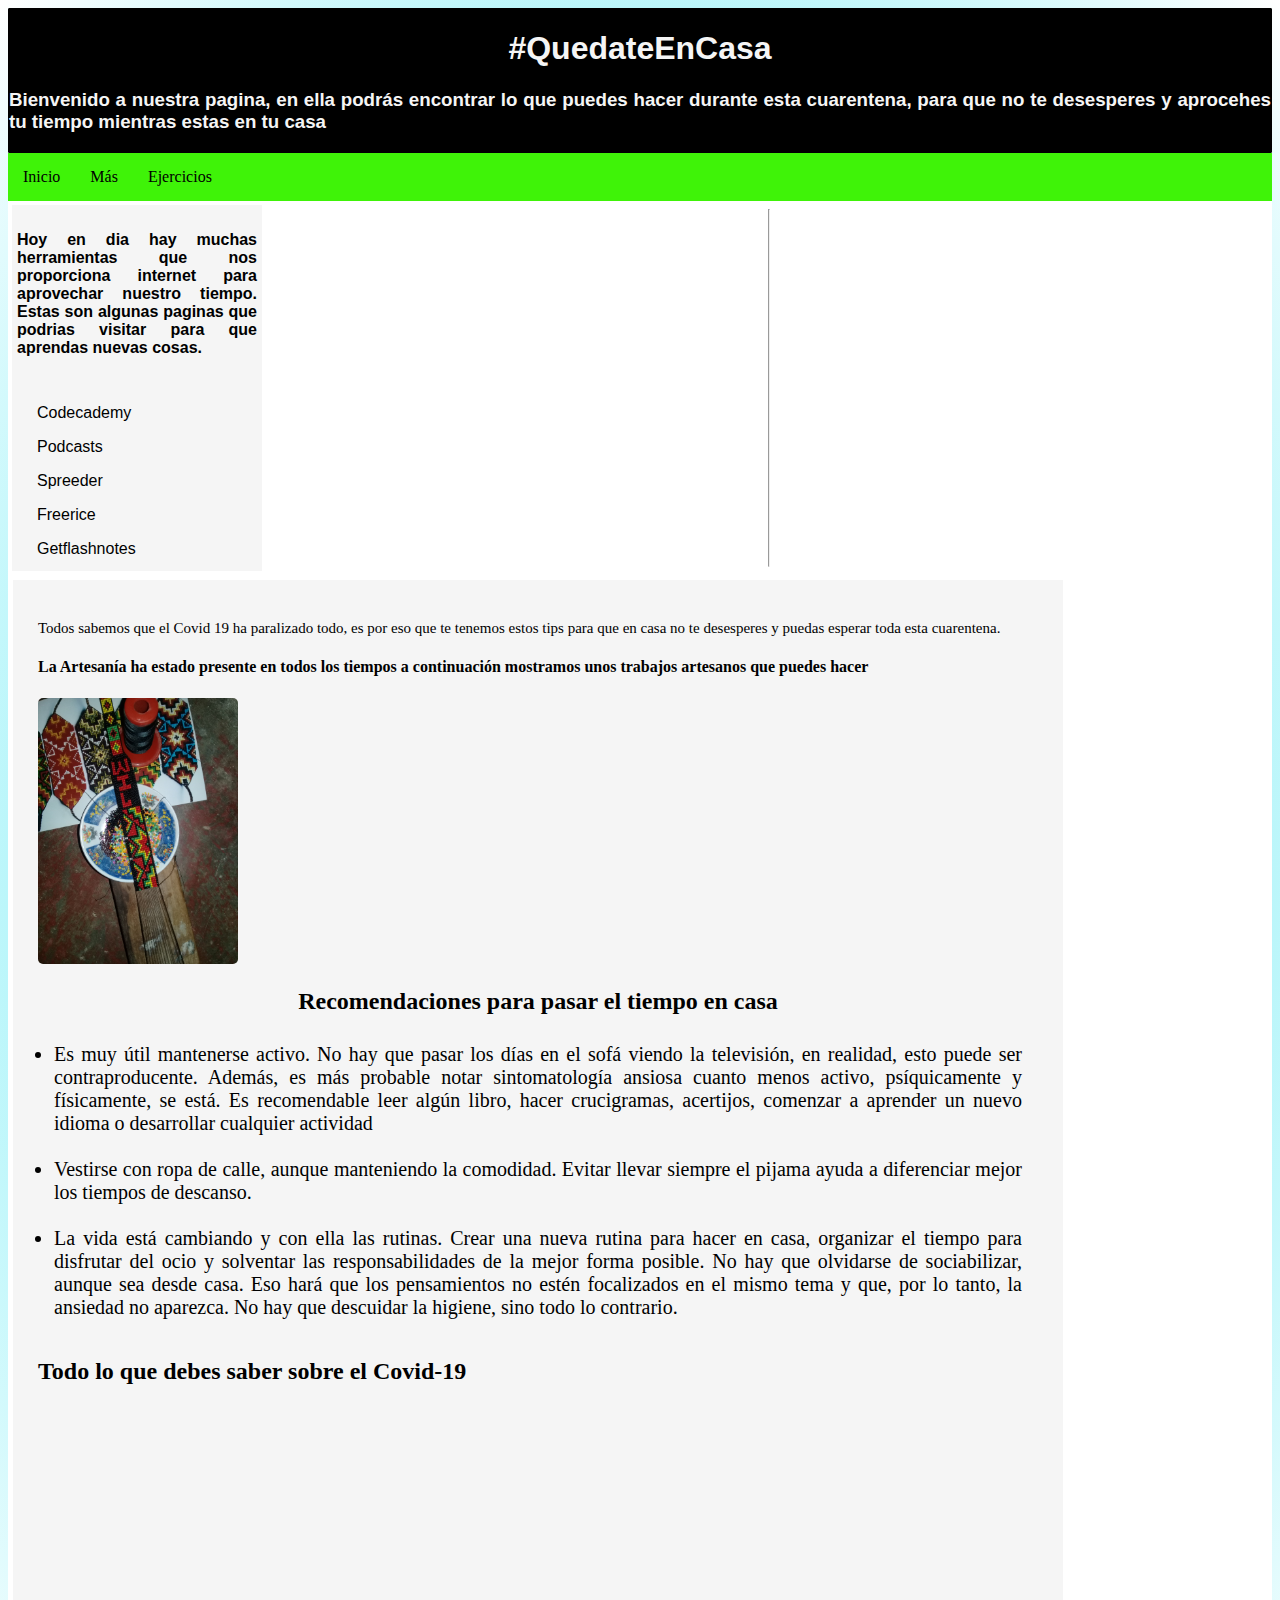
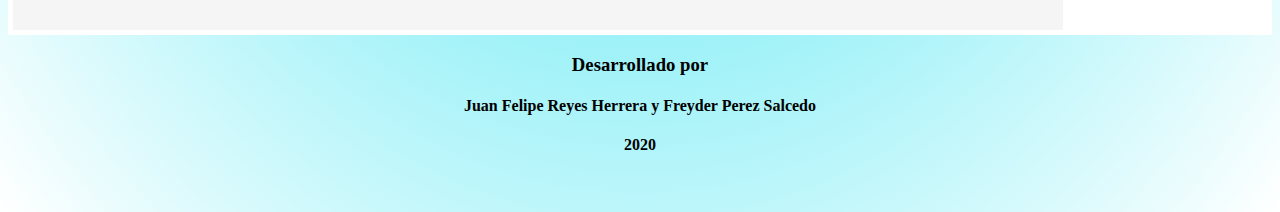
<file: index.html>
<!DOCTYPE html>
<html lang="es">
<head>
    <meta charset="UTF-8">
    <meta name="viewport" content="width=device-width, initial-scale=1.0">
    <title>Quedate en casa</title>
    <link rel="stylesheet" href="css/estilo.css">
</head>
<body>
    <header>
        <h1 align="center">#QuedateEnCasa</h1>
        <h3 align="justify">Bienvenido a nuestra pagina, en ella podrás encontrar lo que puedes hacer durante esta cuarentena, para que no te desesperes y aprocehes tu tiempo mientras estas en tu casa</h3>
    </header>
   
    <nav>
      <ul class="mn">
        <li><a href="index.html">Inicio</a></li>
        <li><a href="mas.html">Más</a></li>
        <li><a href="ejercicios.html">Ejercicios</a></li>
      </ul>
    </nav>
    <div class="cont">
        <div class="m2">
            <h4 align="justify">Hoy en dia hay muchas herramientas que nos proporciona internet para aprovechar nuestro tiempo. Estas son algunas paginas que podrias visitar para que aprendas nuevas cosas. </h4><br>
            <ul class="mv">
                <li><a href="https://www.codecademy.com/?locale_code=es">Codecademy</a></li>
                <li><a href="https://www.apple.com/itunes/">Podcasts</a></li>
                <li><a href="https://www.spreeder.com/">Spreeder</a></li>
                <li><a href="https://freerice.com/">Freerice</a></li>
                <li><a href="https://www.getflashnotes.com/join/">Getflashnotes</a></li>
            </ul>
        </div><hr>
        <div class="m3">
            <p>Todos sabemos que el Covid 19 ha paralizado todo, es por eso que te tenemos estos tips para que en casa no te desesperes y puedas esperar toda esta cuarentena.</p>
            <h4>La Artesanía ha estado presente en todos los tiempos a continuación mostramos unos trabajos artesanos que puedes hacer</h4>
             <div class="con"> 
             <img class="zoom" src="img/imagen.jpg"  >
            </div>

            <div class="reco">
                <h2 align="center">Recomendaciones para pasar el tiempo en casa</h2>
                <ul class="pro">
                    <li align="justify">Es muy útil mantenerse activo. No hay que pasar los días en el sofá viendo la televisión, en realidad, esto puede ser contraproducente. Además, es más probable notar sintomatología ansiosa cuanto menos activo, psíquicamente y físicamente, se está. Es recomendable leer algún libro, hacer crucigramas, acertijos, comenzar a aprender un nuevo idioma o desarrollar cualquier actividad</li><br>
                    <li align="justify">Vestirse con ropa de calle, aunque manteniendo la comodidad. Evitar llevar siempre el pijama ayuda a diferenciar mejor los tiempos de descanso.</li><br>
                    <li align="justify">La vida está cambiando y con ella las rutinas. Crear una nueva rutina para hacer en casa, organizar el tiempo para disfrutar del ocio y solventar las responsabilidades de la mejor forma posible. No hay que olvidarse de sociabilizar, aunque sea desde casa. Eso hará que los pensamientos no estén focalizados en el mismo tema y que, por lo tanto, la ansiedad no aparezca. No hay que descuidar la higiene, sino todo lo contrario.</li><br>
                </ul>
                
            </div>
            <div class="if">
                <h2>Todo lo que debes saber sobre el Covid-19</h2>
                <iframe width="560" height="315" src="https://www.youtube.com/embed/sGAtQCKHmaA" frameborder="0" allow="accelerometer; autoplay; encrypted-media; gyroscope; picture-in-picture" allowfullscreen></iframe>
            </div>
            
        </div>
        
    </div>
    <footer>
       <h3 align="center">Desarrollado por</h3>
       <h4 align="center">Juan Felipe Reyes Herrera y Freyder Perez Salcedo</h4>
       <h4 align="center">2020</h4>
    </footer>
</body>
</html>
</file>
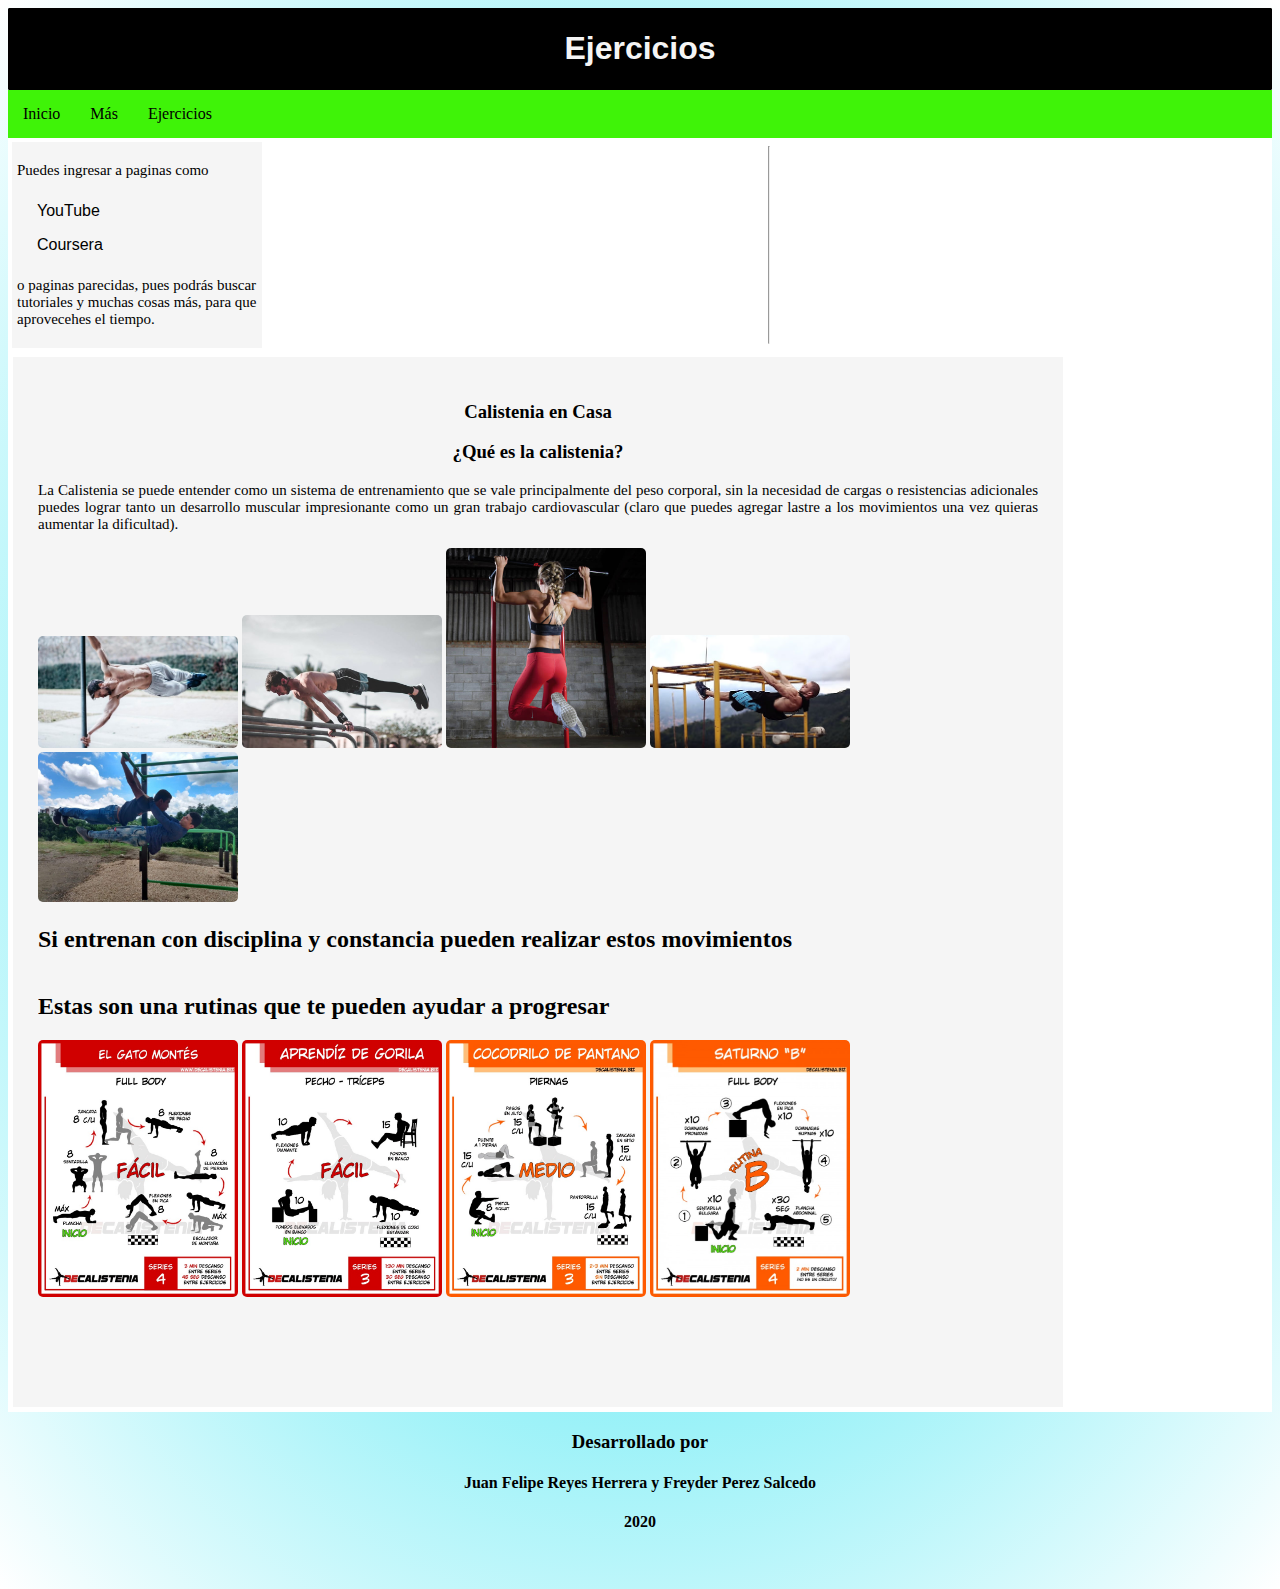
<file: ejercicios.html>
<!DOCTYPE html>
<html lang="es">
<head>
    <meta charset="UTF-8">
    <meta name="viewport" content="width=device-width, initial-scale=1.0">
    <title>Quedate en casa</title>
    <link rel="stylesheet" href="css/estilo.css">
</head>
<body>
    <header>
        <h1 align="center">Ejercicios</h1>
        
    </header>
   
    <nav>
      <ul class="mn">
        <li><a href="index.html">Inicio</a></li>
        <li><a href="mas.html">Más</a></li>
        <li><a href="ejercicios.html">Ejercicios</a></li>
      </ul>
    </nav>
    <div class="cont">
        <div class="m2">
            <p>Puedes ingresar a paginas como </p>
            <ul class="mv">
              <li><a href="https://www.youtube.com">YouTube</a></li>
              <li><a href="https://es.coursera.org/">Coursera</a></li>
          </ul>
          <p> o paginas parecidas, pues podrás buscar tutoriales y muchas cosas más, para que aprovecehes el tiempo.</p>
            
        </div><hr>
        <div class="m3">
           <h3 align="center">Calistenia en Casa</h3>
           <h3 align="center">¿Qué es la calistenia?</h3>
           <p align="justify">La Calistenia se puede entender como un sistema de entrenamiento que se vale principalmente del peso corporal, sin la necesidad de cargas o resistencias adicionales puedes lograr tanto un desarrollo muscular impresionante como un gran trabajo cardiovascular (claro que puedes agregar lastre a los movimientos una vez quieras aumentar la dificultad).</p>
           <div class="con">
                 <img class="zoom" src="img/ejer1.jpg" >
                 <img class="zoom" src="img/ejer2.jpg" >
                 <img class="zoom" src="img/ejer3.jpg" >
                 <img class="zoom" src="img/ejer4.jpg" >
                 <img class="zoom" src="img/ejer5.jpg" >
           </div>
           <div id="cal">
               <h2>Si entrenan con disciplina y constancia pueden realizar estos movimientos</h2>
           </div>
           <div class="con">
             <h2>Estas son una rutinas que te pueden ayudar a progresar</h2>
             <img class="zoom" src="img/r1.jpeg">
             <img class="zoom" src="img/r2.jpeg">
             <img class="zoom" src="img/r3.jpeg">
             <img class="zoom" src="img/r4.jpeg">
           </div>
        </div>
        
    </div>
    <footer>
       <h3 align="center">Desarrollado por</h3>
       <h4 align="center">Juan Felipe Reyes Herrera y Freyder Perez Salcedo</h4>
       <h4 align="center">2020</h4>
    </footer>
</body>
</html>
</file>
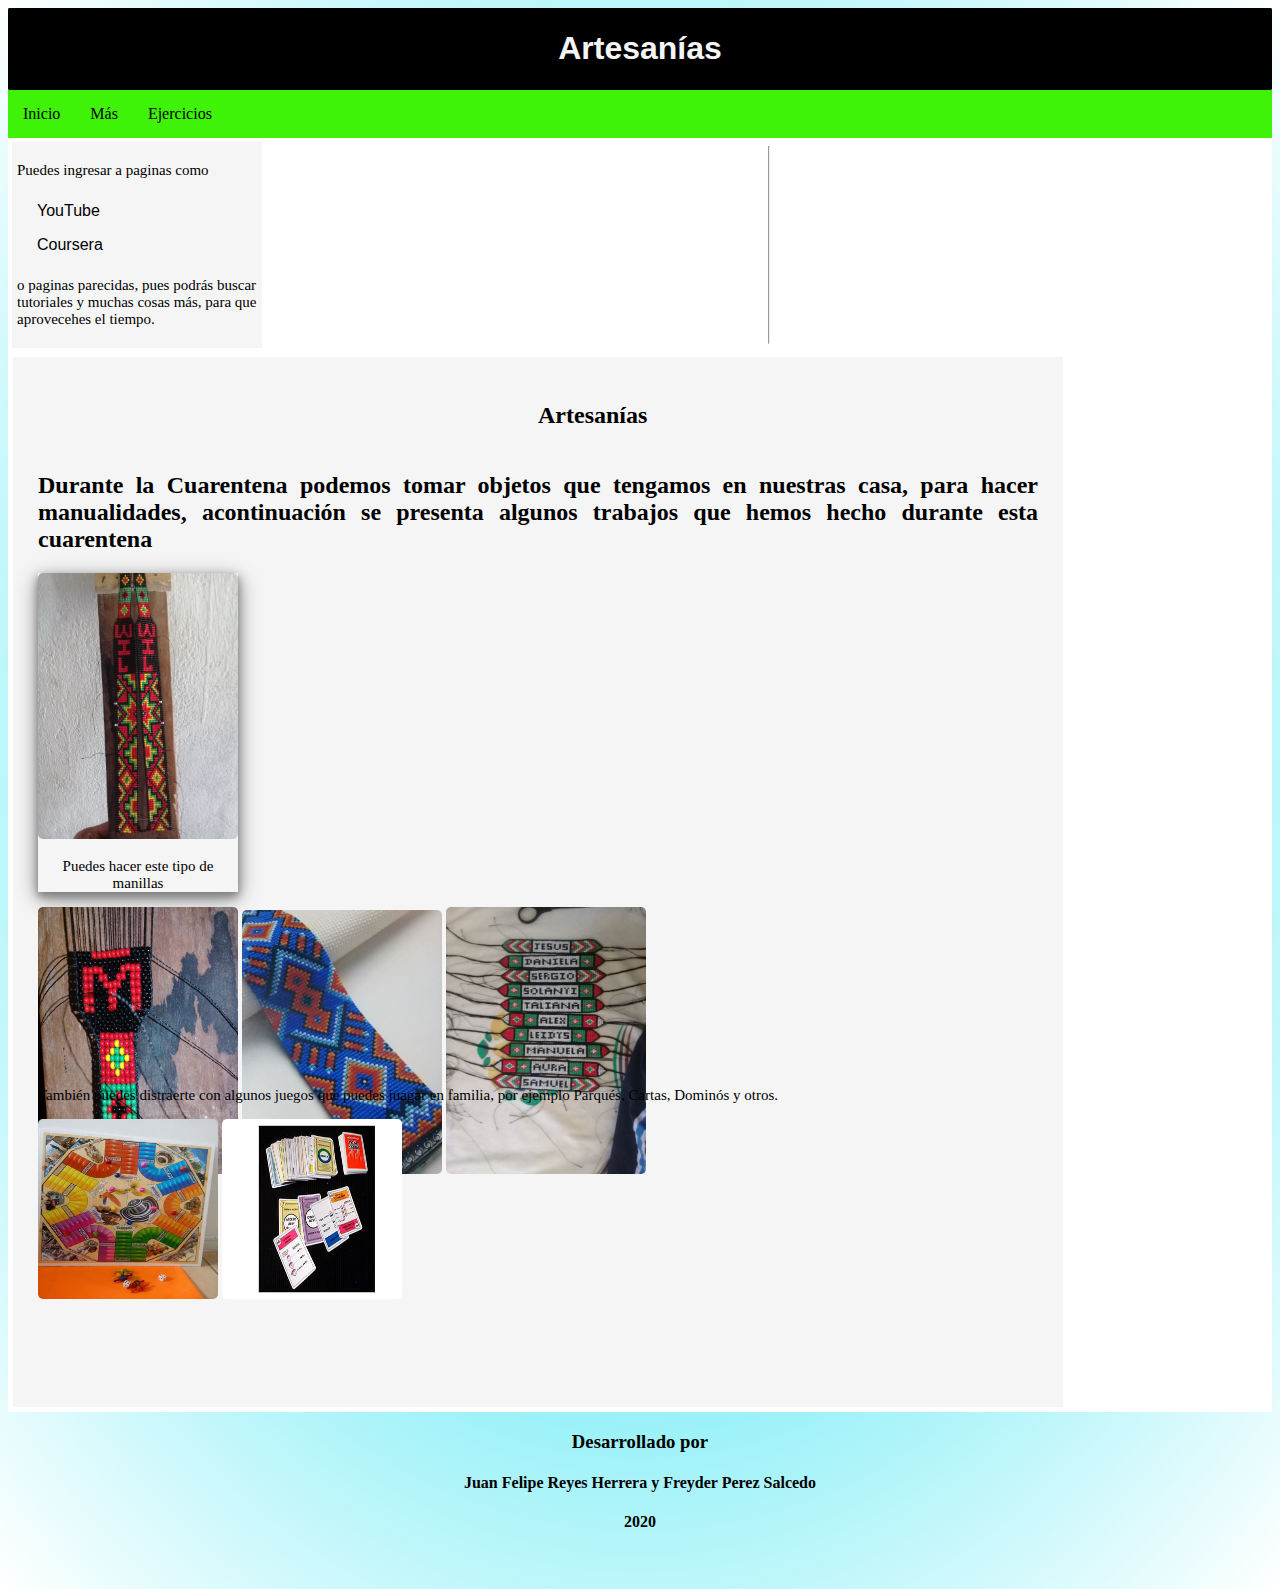
<file: mas.html>
<!DOCTYPE html>
<html lang="es">
<head>
    <meta charset="UTF-8">
    <meta name="viewport" content="width=device-width, initial-scale=1.0">
    <title>Quedate en casa</title>
    <link rel="stylesheet" href="css/estilo.css">
</head>
<body>
    <header>
        <h1 align="center">Artesanías</h1>
    </header>
   
    <nav>
      <ul class="mn">
        <li><a href="index.html">Inicio</a></li>
        <li><a href="mas.html">Más</a></li>
        <li><a href="ejercicios.html">Ejercicios</a></li>
      </ul>
    </nav>
    <div class="cont">
        <div class="m2">
            <p>Puedes ingresar a paginas como </p>
            <ul class="mv">
              <li><a href="https://www.youtube.com">YouTube</a></li>
              <li><a href="https://es.coursera.org/">Coursera</a></li>
          </ul>
          <p> o paginas parecidas, pues podrás buscar tutoriales y muchas cosas más, para que aprovecehes el tiempo.</p>
            
        </div><hr>
        <div class="m3">
            <div id="contenedor">
              <div class="anima">
                  <h2 align="center">Artesanías</h2>
              </div>
            </div>
            <div class="arte">
              <h2 align="justify">Durante la Cuarentena podemos tomar objetos que tengamos en nuestras casa, para hacer manualidades, acontinuación se presenta algunos trabajos que hemos hecho durante esta cuarentena </h2>
              <div id="tarjeta">
                <img id="i1" src="img/imagen3.jpg" >
                <div id="marco">
                  <p>Puedes hacer este tipo de manillas </p>
                </div>
              </div>
              <img class="tran" src="img/imagen2.jpg"  >
              <img class="tran2" src="img/imagen5.jpg"  >
              <img class="tran3" src="img/imagen6.jpg"  >
            </div>
            <div id="conte">
               
                 <p align="justify">También puedes distraerte con algunos juegos que puedes juagar en familia, por ejemplo Parqués, Cartas, Dominós y otros. </p>
                 <img id="parq" src="img/parq.jpg" alt="">
                 <img id="carta" src="img/carta.jpg" alt="">
            </div>
        </div>
        
    </div>
    <footer>
       <h3 align="center">Desarrollado por</h3>
       <h4 align="center">Juan Felipe Reyes Herrera y Freyder Perez Salcedo</h4>
       <h4 align="center">2020</h4>
    </footer>
</body>
</html>
</file>
<file: css/estilo.css>
body{
    background-image: radial-gradient(rgba(15, 223, 238, 0.945), white);
}
header{
    
    padding: auto;
    font-family: 'Franklin Gothic Medium', 'Arial Narrow', Arial, sans-serif;
    color: whitesmoke;
    border: solid 1px black;
    border-radius: 1px;
    background-color: black;
    
   
}

ul li a:hover{
    background-color: greenyellow;
    color: black;
}
ul li a:active{
    background-color:yellow;
    color: black;
}
.mn{
    list-style-type: none;
    margin: 0;
    padding: 0;
    overflow: hidden;
    background-color: rgb(63, 243, 8);
}
.mn li{
    float: left;
}
.mn li a{
    display: block;
    color: black;
    text-emphasis: center;
    text-decoration: none;
    padding: 15px;
    
}
.cont{
   
    border: none;
    display: flex;
    flex-wrap: wrap;
   /* background-image: url('../img/imagen4.jpg');*/
    background-color:white;
   
  
    
}

.m2{
    margin: 4px;
    padding: 5px;
    justify-content: left;
    width: 240px;
    height: auto;
    /*border: solid 1px black;*/
   /*background-color: rgb(13, 252, 220);*/
    background-color: whitesmoke;
    font-family: 'Trebuchet MS', 'Lucida Sans Unicode', 'Lucida Grande', 'Lucida Sans', Arial, sans-serif;

    
}

.mv{
    list-style-type: none;
    margin: 0;
    padding: 0;
    width: 150px;
  
}
.mv li a{
    display: block;
    color: black;
    padding: 8px 20px;
    text-decoration: none;
}
img{
    max-width: 20%;
    height: auto;
    border-radius: 5px;
}
.m3{
    margin: 5px;
    padding: 25px;
    width: 1000px;
    height: 1000px;
   background-color: whitesmoke;
    
    
}
.con:hover .zoom{
    transition: transform .3s;
    transform: scale(1.3)
}
.con{
    overflow:hidden;
}

.reco{
    width: 1000px;
    height: 350px;
   
}
.pro{
    margin: 8px;
    padding: 8px;
    font-family: 'Times New Roman', Times, serif;
    font-size: 20px;
}

footer{
    background-color: transparent;
    color: black;
    padding: auto;
    height: 150px;
}

p{
    font-size: 15px;
    font-family: cursive;
}
.anima{
    width: 100px;
    height: 50px;
    animation: escalas 2s linear;
    
}
  
h1{
    color: whitesmoke;
}
#contenedor{
    position: relative;
    width: 100px;
    height: 50px;
    left: 500px;
}
  
  
@keyframes escalas {
    0% {
      -webkit-transform: scale(1) rotateX(0);
              transform: scale(1) rotateX(0);
    }
    50% {
      -webkit-transform: scale(2.5) rotateX(-90deg);
              transform: scale(2.5) rotateX(-90deg);
    }
    100% {
      -webkit-transform: scale(1) rotateX(-180deg);
              transform: scale(1) rotateX(-180deg);
    }
}
.arte{
   
    width: auto;
    height: 600px ;
    
}

#marco{
    text-align: center;
    padding: 10px 20pxx;
}
#i1{
    max-width: 100%;
    height: auto;
}
#tarjeta{
    width: 20%;
    background-color: whitesmoke;
    box-shadow: 0 4px 8px 0 gray, 0 6px 20px gray;
    margin-bottom: 10px;
    
}
.tran{
    max-width: 20%;
    height: auto;
    transition: widht 2s, height 2s transform 4s;
}
.tran:hover{
    height: 250px;
    
}
.tran3{
    max-width: 20%;
    height: auto;
    transition: widht 2s, height 2s transform 4s;
}
.tran3:hover{
    height: 250px;
    
}
#conte{
    width: auto;
    height: 220px;

}

#carta{
    width: 180px;
    height: 180px;
}
#parq{
    width: 180px;
    height: 180px;
}
#id{
    width: auto;
    height: 100px;
}
</file>
